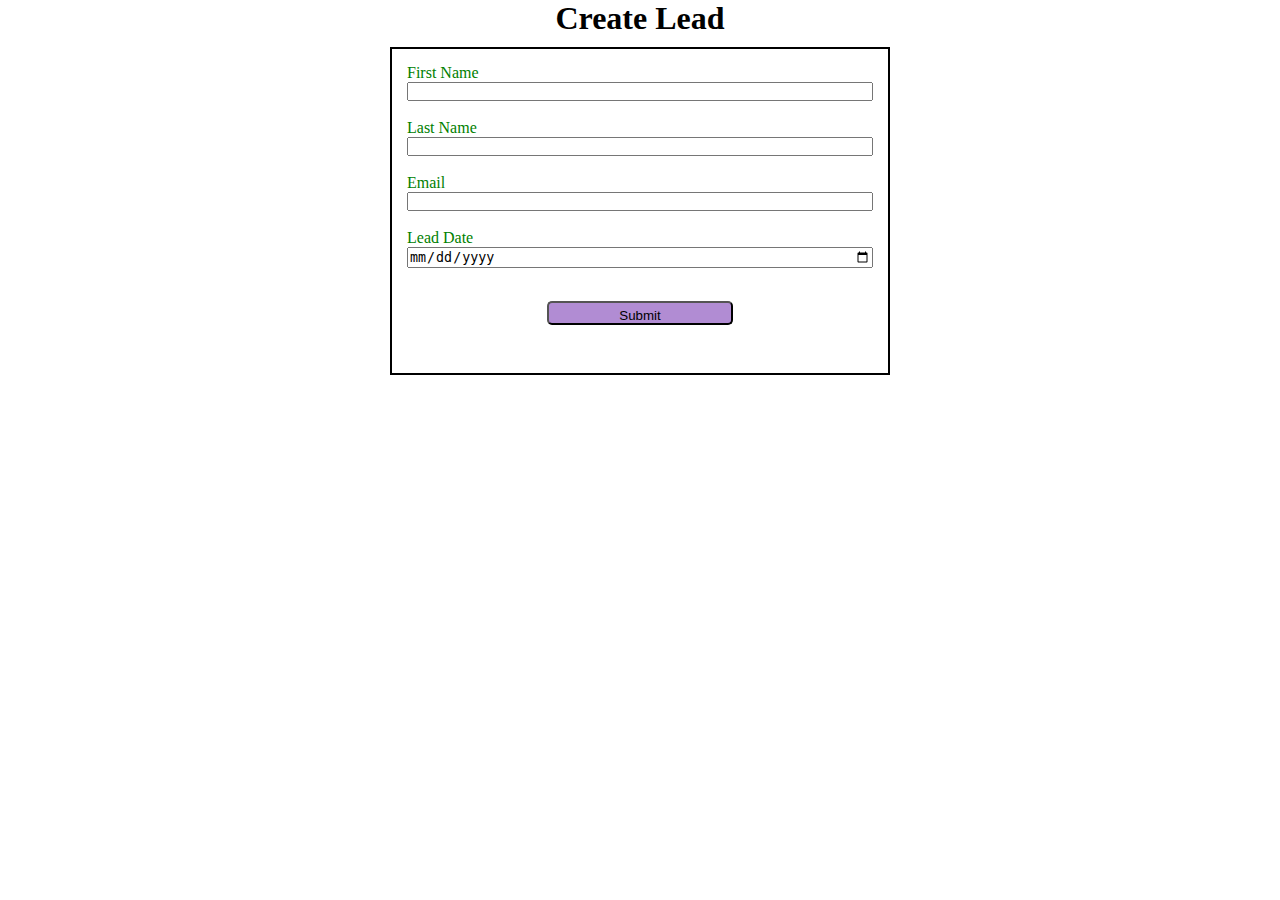
<file: index.html>
<!DOCTYPE html>
<html lang="en">
  <head>
    <meta charset="UTF-8" />
    <meta name="viewport" content="width=device-width, initial-scale=1.0" />
    <title>Web to Lead</title>
    <link rel="stylesheet" href="style.css" />
    <script src="https://www.google.com/recaptcha/api.js"></script>
    <script src="script.js"></script>
  </head>
  <body>
    <h1>Create Lead</h1>
    <form
      action="https://webto.salesforce.com/servlet/servlet.WebToLead?encoding=UTF-8&orgId=00DF9000000fGKz"
      method="POST"
      onsubmit="beforesubmit(event)"
    >
      <input
        type="hidden"
        name="captcha_settings"
        value='{"keyname":"WebtoLead","fallback":"true","orgId":"00DF9000000fGKz","ts":""}'
      />
      <input type="hidden" name="oid" value="00DF9000000fGKz" />

      <input
        type="hidden"
        name="retURL"
        value="https://prasadleea.github.io/firstrepository/thanks.html"
      />

      <input type="hidden" name="Lead_Date__c" class="outputdate" />

      <label for="first_name">First Name</label
      ><input
        id="first_name"
        maxlength="40"
        name="first_name"
        size="20"
        type="text"
        required="true"
      /><br />

      <label for="last_name">Last Name</label
      ><input
        id="last_name"
        maxlength="80"
        name="last_name"
        size="20"
        type="text"
        required="true"
      /><br />

      <label for="email">Email</label>
      <input
        id="email"
        maxlength="80"
        name="email"
        size="20"
        type="text"
        required="true"
      />
      <br />

      <label for="LeadDate">Lead Date</label>
      <input type="date" class="inputdate" required="true" /><br />
      <!--Lead Date:<span class="dateInput dateOnlyInput">
    <input  id="00NGB00000OjGWw" name="00NGB00000OjGWw" size="12" type="text" /></span><br>-->

      <input type="submit" name="submit" class="submit" />
      <div
        class="g-recaptcha"
        data-callback="captchasucess"
        data-sitekey="6Ld-GYIpAAAAAHQHWNlPhTv5em7XI6G2b4DNqrIT"
      ></div>
      <br />
    </form>
  </body>
</html>
</file>
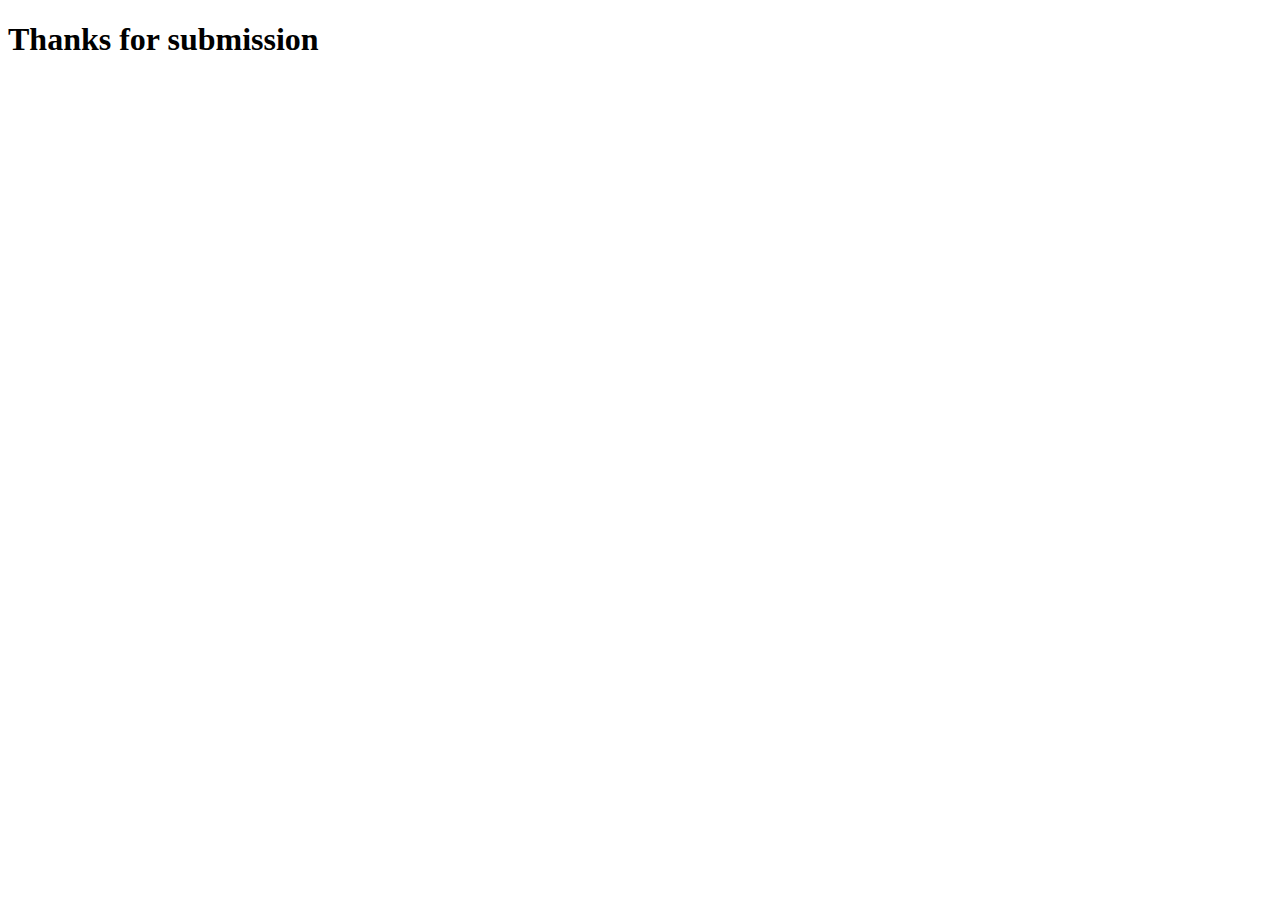
<file: thanks.html>
<!DOCTYPE html>
<html lang="en">
  <head>
    <meta charset="UTF-8" />
    <meta name="viewport" content="width=device-width, initial-scale=1.0" />
    <title>Thank You</title>
  </head>
  <body>
    <h1>Thanks for submission</h1>
  </body>
</html>
</file>
<file: style.css>
* {
  margin: 0;
  padding: 0;
  box-sizing: border-box;
}
h1 {
  text-align: center;
  padding-bottom: 10px;
}

label,
input {
  display: block;
}

label {
  color: green;
}
input {
  width: 100%;
}
.submit {
  margin: 15px auto 0 auto;
  width: 40%;
  padding-top: 5px;
  background-color: rgb(177, 140, 211);
  border-radius: 5px;
}
/*
margin top  right bottom left
margin 20px 30px  50px   60px
margin 20px auto
*/
form {
  min-width: 300px;
  max-width: 500px;
  margin: auto;
  border: 2px solid black;
  padding: 15px;
}

.g-recaptcha {
  margin-top: 15px;
  display: flex;
  justify-content: center;
}
</file>
